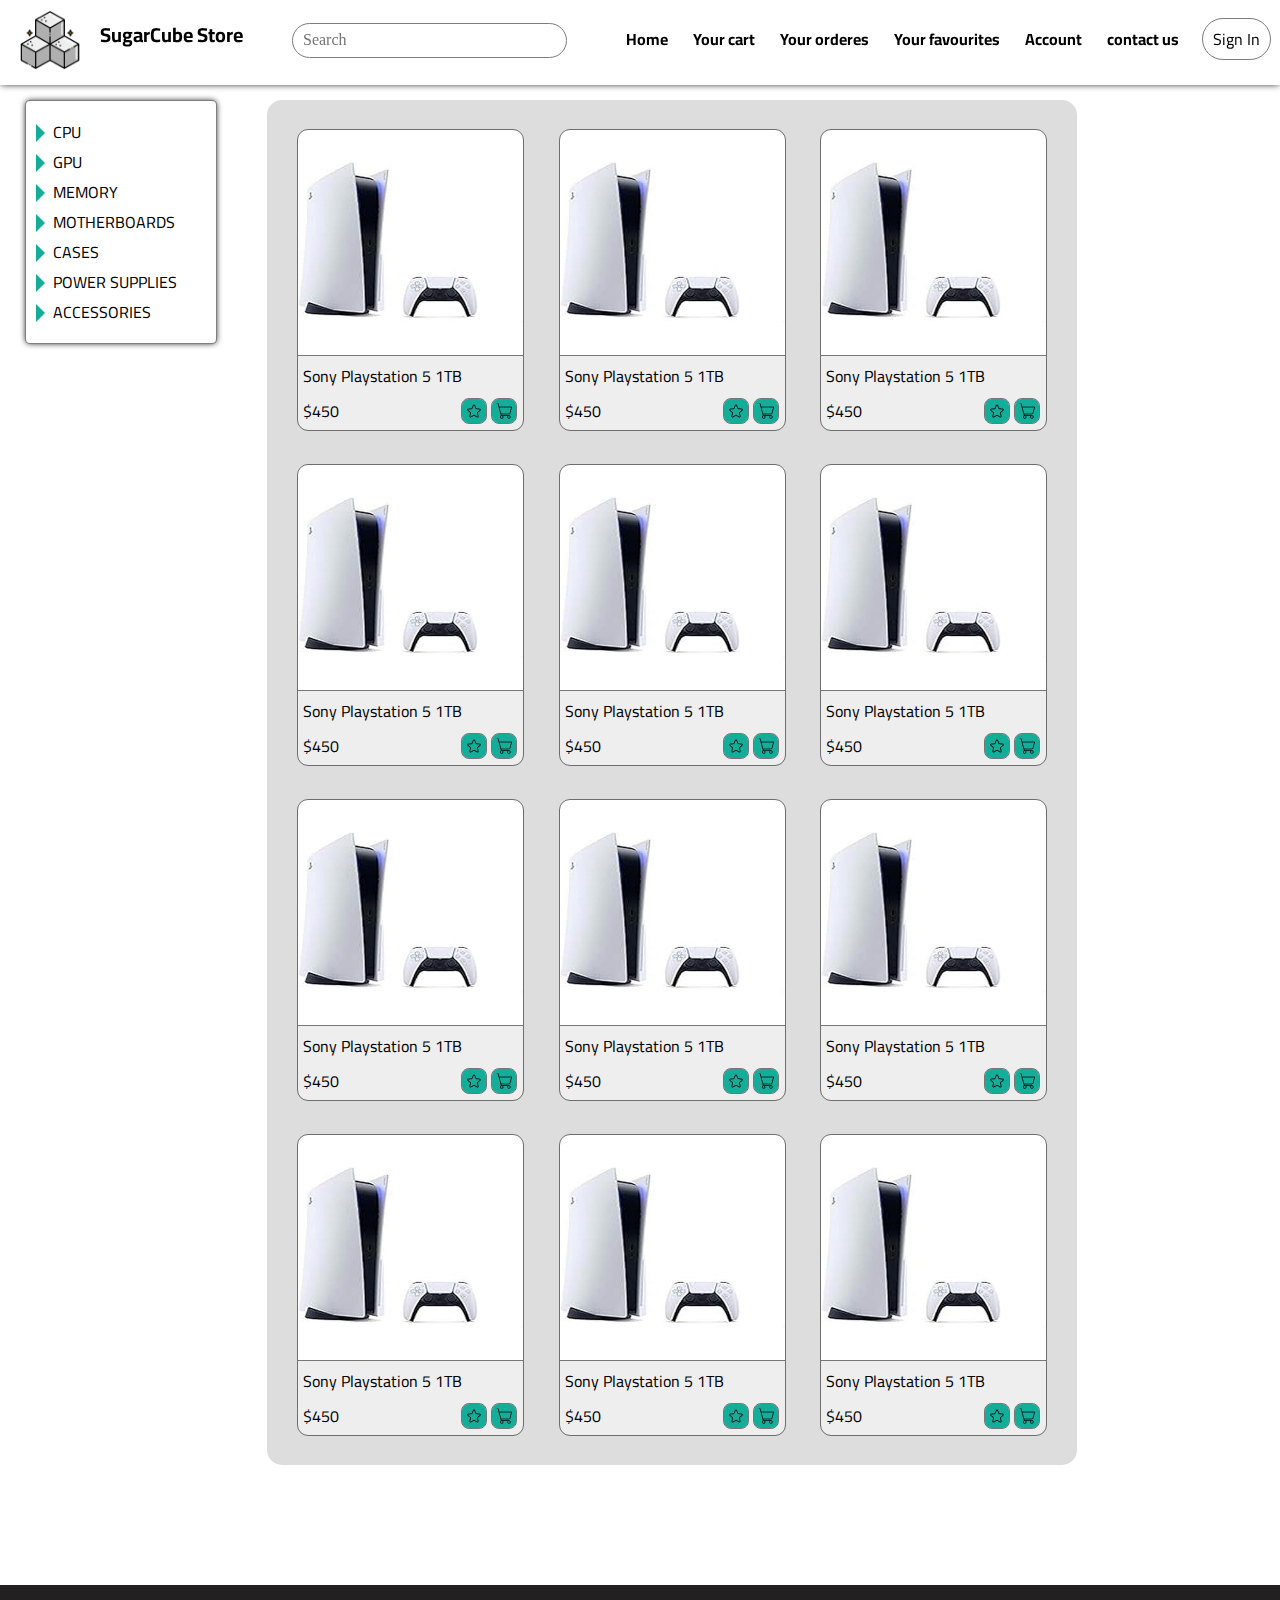
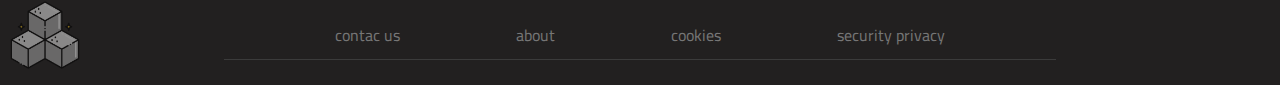
<file: html/index.html>
<!-- <!DOCTYPE html> لازم تكتبه -->
<html>
    <head>
        <meta charset="UTF-8">
        <meta name="descriprion" content="world wide hardware store">
        <title>sugar cube hardware</title>
        <style></style>
        <script></script>
        <link rel="stylesheet" href="../css/master.css">
        <link rel="preconnect" href="https://fonts.googleapis.com">
        <link rel="preconnect" href="https://fonts.gstatic.com" crossorigin>
        <link href="https://fonts.googleapis.com/css2?family=Cairo:slnt,wght@-11..11,200..1000&display=swap" rel="stylesheet">
    </head>
    <body>
    <div class="main">
        <header>
            <div class="logo"><img src="../images/9399729.png" alt="logo" class="logo"><h1 class="title" id="title">SugarCube Store</h1></div>
            <input type="text" placeholder="Search">
            <nav>
                <ul>
                    <li class="Home"><a href="index.html">Home</a></li>
                    <li>Your cart</li>
                    <li>Your orderes</li>
                    <li>Your favourites</li>
                    <li>Account</li>
                    <li class="contact"><a href="contact.html">contact us</a></li>
                </ul>
                <a href="sign.htm" class="sign">Sign In</a>
            </nav>
    </header>
        <aside>
            <ul>
                <li>CPU
                    <ul>
                        <li>AMD</li>
                        <li>Intel</li>
                    </ul>
                </li>
                <li>GPU</li>
                <li>MEMORY</li>
                <li>MOTHERBOARDS</li>
                <li>CASES</li>
                <li>POWER SUPPLIES</li>
                <li>ACCESSORIES</li>
            </ul>
        </aside>
        <div class="content">
            <div class="product"><img src="../images/415fsd2SAdL._AC._SR360,460.jpg" alt=""><p>Sony Playstation 5 1TB</p><span>$450</span><div class="icon"><img src="../images/shopping-cart.png" alt=""></div><div class="icon2"><img src="../images/star.png" alt=""></div></div>
            <div class="product"><img src="../images/415fsd2SAdL._AC._SR360,460.jpg" alt=""><p>Sony Playstation 5 1TB</p><span>$450</span><div class="icon"><img src="../images/shopping-cart.png" alt=""></div><div class="icon2"><img src="../images/star.png" alt=""></div></div>
            <div class="product"><img src="../images/415fsd2SAdL._AC._SR360,460.jpg" alt=""><p>Sony Playstation 5 1TB</p><span>$450</span><div class="icon"><img src="../images/shopping-cart.png" alt=""></div><div class="icon2"><img src="../images/star.png" alt=""></div></div>
            <div class="product"><img src="../images/415fsd2SAdL._AC._SR360,460.jpg" alt=""><p>Sony Playstation 5 1TB</p><span>$450</span><div class="icon"><img src="../images/shopping-cart.png" alt=""></div><div class="icon2"><img src="../images/star.png" alt=""></div></div>
            <div class="product"><img src="../images/415fsd2SAdL._AC._SR360,460.jpg" alt=""><p>Sony Playstation 5 1TB</p><span>$450</span><div class="icon"><img src="../images/shopping-cart.png" alt=""></div><div class="icon2"><img src="../images/star.png" alt=""></div></div>
            <div class="product"><img src="../images/415fsd2SAdL._AC._SR360,460.jpg" alt=""><p>Sony Playstation 5 1TB</p><span>$450</span><div class="icon"><img src="../images/shopping-cart.png" alt=""></div><div class="icon2"><img src="../images/star.png" alt=""></div></div>
            <div class="product"><img src="../images/415fsd2SAdL._AC._SR360,460.jpg" alt=""><p>Sony Playstation 5 1TB</p><span>$450</span><div class="icon"><img src="../images/shopping-cart.png" alt=""></div><div class="icon2"><img src="../images/star.png" alt=""></div></div>
            <div class="product"><img src="../images/415fsd2SAdL._AC._SR360,460.jpg" alt=""><p>Sony Playstation 5 1TB</p><span>$450</span><div class="icon"><img src="../images/shopping-cart.png" alt=""></div><div class="icon2"><img src="../images/star.png" alt=""></div></div>
            <div class="product"><img src="../images/415fsd2SAdL._AC._SR360,460.jpg" alt=""><p>Sony Playstation 5 1TB</p><span>$450</span><div class="icon"><img src="../images/shopping-cart.png" alt=""></div><div class="icon2"><img src="../images/star.png" alt=""></div></div>
            <div class="product"><img src="../images/415fsd2SAdL._AC._SR360,460.jpg" alt=""><p>Sony Playstation 5 1TB</p><span>$450</span><div class="icon"><img src="../images/shopping-cart.png" alt=""></div><div class="icon2"><img src="../images/star.png" alt=""></div></div>
            <div class="product"><img src="../images/415fsd2SAdL._AC._SR360,460.jpg" alt=""><p>Sony Playstation 5 1TB</p><span>$450</span><div class="icon"><img src="../images/shopping-cart.png" alt=""></div><div class="icon2"><img src="../images/star.png" alt=""></div></div>
            <div class="product"><img src="../images/415fsd2SAdL._AC._SR360,460.jpg" alt=""><p>Sony Playstation 5 1TB</p><span>$450</span><div class="icon"><img src="../images/shopping-cart.png" alt=""></div><div class="icon2"><img src="../images/star.png" alt=""></div></div>
        </div>
    </div>
    <footer>
        <img src="../images/9399729.png" alt="">
        <div class="links">
            <span>contac us</span>
            <span>about</span>
            <span>cookies</span>
            <span>security privacy</span>
        </div>
    </footer>
    </body>
</html>
</file>
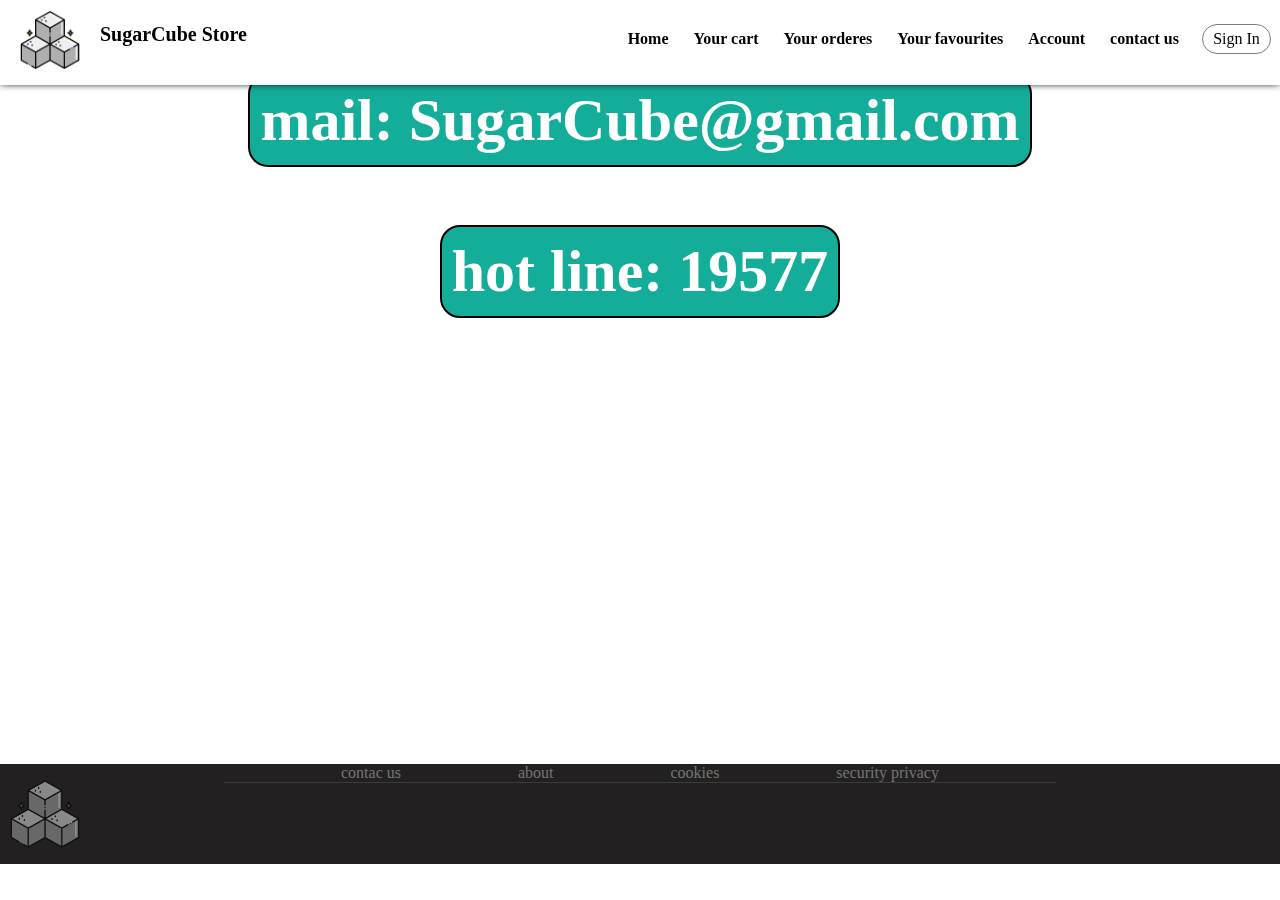
<file: html/contact.html>
<!DOCTYPE html>
    <html lang="en">
        <head>
            <meta charset="UTF-8">
            <meta name="viewport" content="width=device-width, initial-scale=1.0">
            <title>Document</title>
            <link rel="stylesheet" href="../css/contact.css">
        </head>
        <body>
            <header>
                <div class="logo"><img src="../images/9399729.png" alt="logo" class="logo"><h1 class="title" id="title">SugarCube Store</h1></div>
                <nav>
                    <ul>
                        <li class="Home"><a href="index.html">Home</a></li>
                        <li>Your cart</li>
                        <li>Your orderes</li>
                        <li>Your favourites</li>
                        <li>Account</li>
                        <li class="contact"><a href="contact.html">contact us</a></li>
                    </ul>
                    <a href="sign.htm" class="sign">Sign In</a>
                </nav>
            </header>
            <br>
            <br>
            <br>
            <div class="container">
            <p class="mail">mail: SugarCube@gmail.com
            </p>
            <br>
            <p class="hot">hot line: 19577</p>
            </div>
            <footer>
                <img src="../images/9399729.png" alt="">
                <div class="links">
                    <span>contac us</span>
                    <span>about</span>
                    <span>cookies</span>
                    <span>security privacy</span>
                </div>
            </footer>
        </body>
    </html>
</file>
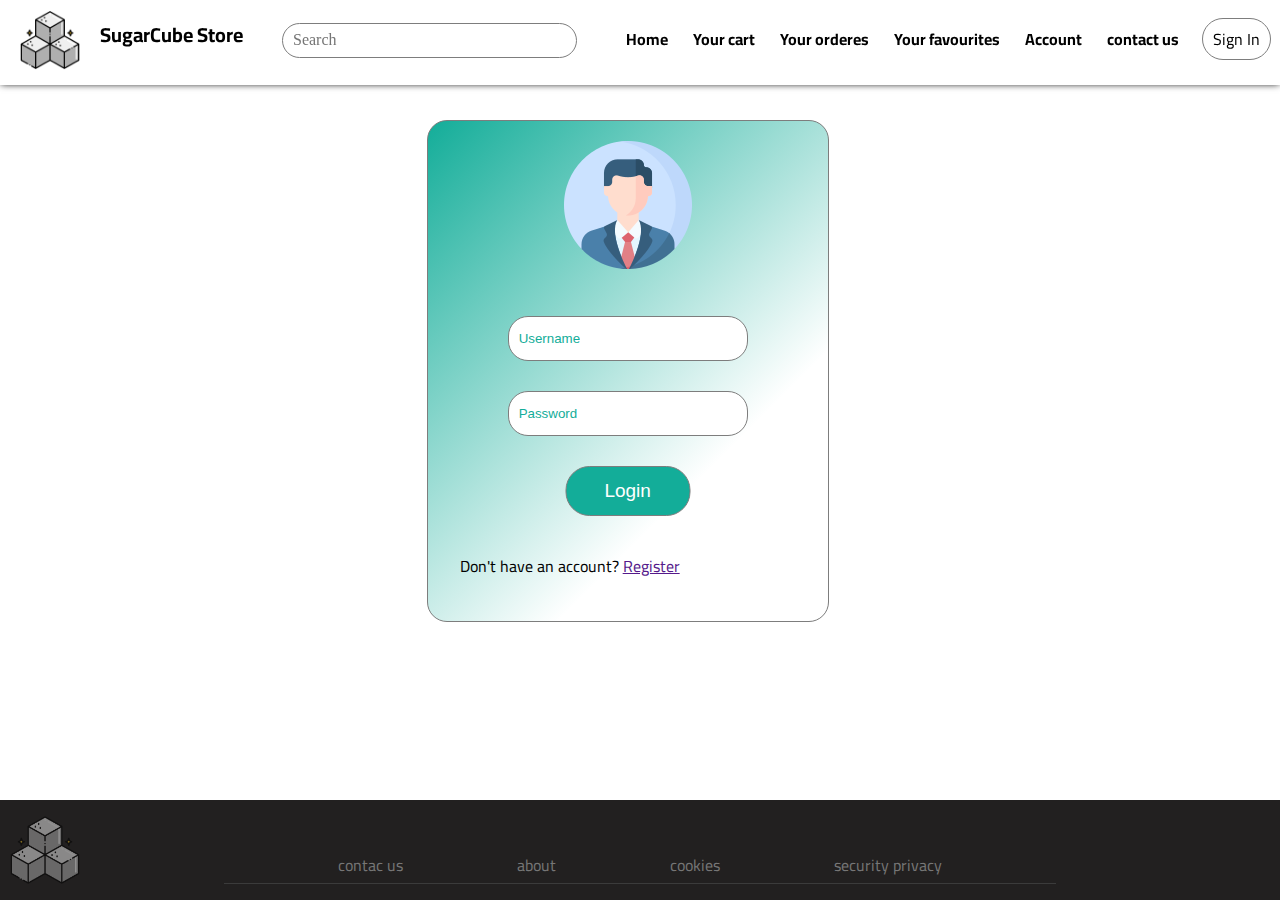
<file: html/sign.htm>
<html>
    <head>
        <meta charset="UTF-8">
        <meta name="descriprion" content="world wide hardware store">
        <title>sugar cube hardware</title>
        <style></style>
        <script></script>
        <link rel="stylesheet" href="../css/sign.css">
        <link rel="preconnect" href="https://fonts.googleapis.com">
        <link rel="preconnect" href="https://fonts.gstatic.com" crossorigin>
        <link href="https://fonts.googleapis.com/css2?family=Cairo:slnt,wght@-11..11,200..1000&display=swap" rel="stylesheet">
    </head>
    <body>
        <header>
            <div class="logo"><img src="../images/9399729.png" alt="logo" class="logo"><h1 class="title" id="title">SugarCube Store</h1></div>
            <input type="text" placeholder="Search" class="Search">
            <nav>
                <ul>
                    <li class="Home"><a href="index.html">Home</a></li>
                    <li>Your cart</li>
                    <li>Your orderes</li>
                    <li>Your favourites</li>
                    <li>Account</li>
                    <li class="contact"><a href="contact.html">contact us</a></li>
                </ul>
                <a href="sign.htm" class="sign">Sign In</a>
            </nav>
    </header>
    <div class="signin">
        <img src="../images/man128.png" alt="">
        <form action="">
            <input type="text" name="username" id="" placeholder="Username">
            <input type="password" required minlength="" placeholder="Password">
            <input type="submit" value="Login">
            <span>Don't have an account? <a href="">Register</a></span>
        </form>
    </div>
    <footer>
        <img src="../images/9399729.png" alt="">
        <div class="links">
            <span>contac us</span>
            <span>about</span>
            <span>cookies</span>
            <span>security privacy</span>
        </div>
    </footer>
    </body>
</html>
</file>
<file: css/master.css>
body{
    font-family: CAIRO;
    margin: 0;
    box-sizing: border-box;
    position: relative;
}

:root {
    --clr1: rgb(19, 173, 153);
}

.main {
    display: grid;
    grid-template-columns: repeat(6, 1fr);
    grid-template-rows: 1fr;
}

header{
    background-color: #ffffff;
    padding-bottom: 5px;
    position: fixed;
    display: flex;
    width: 100%;
    justify-content: space-between;
    align-items: center;
    box-shadow: 0px 0px 7px -1px black;
    z-index: 100;
}


.logo {
    display: flex;
    width: fit-content;
    align-items: center;
    height: 60px;
    padding: 10px;
}

.title{
    font-size: 20px;
    padding-left: 10px;
    margin-top: 3px;
}

nav ul {
    list-style: none;
    display: inline-flex; 
    padding-left: 0;
    margin: 0 20px;
    gap: 25px;
}

nav ul li {
    margin: 10px auto;
    font-weight: bold;
    border-bottom:  2px transparent solid;
}

nav ul li:hover {
    border-bottom: 2px var(--clr1) solid;
    cursor: pointer;
}

.contact a{
    color: black;
    text-decoration: none;
}

.Home a {
    color: black;
    text-decoration: none;
}

.menu {
    height: 30px;
    width: 30px;
    margin-bottom: 10px;
}


aside {
    background-color: #ffffff;
    width: 190px;
    height: fit-content;
    margin: 50px;
    border-radius: 5px;
    margin-left: 25px;
    margin-top: 100px;
    border: 1px solid #00000080;
    box-shadow: 0px 0px 6px -1px black;
}

aside ul {
    list-style: none;
    margin-left: -13px;
}

aside ul li {
    position: relative;
}

aside ul li:hover {
    cursor: pointer;
}

aside ul li ul {
    display: none;
    transition-duration: 0.3s;
}

aside ul li:hover > ul {
    display: block;
}

aside >ul > li::before {
    content: "";
    border-color: transparent transparent transparent var(--clr1);
    border-style: solid;
    border-width: 9px;
    display: inline-block;
    position: absolute;
    top: 7px;
    left: -17px;
    transition-duration: 0.2s;
    transform-origin: 27% 50% 0;
}

aside ul li:hover::before {
    rotate: 90deg;
}

.parent {
    display: flex;
    align-items: flex-start;
}

.content {
    background-color: #ddd;
    margin-top: 100px;
    margin-bottom: 100px;
    display: grid;
    padding: 20px;
    gap: 15px;
    grid-template-columns: repeat(auto-fit, minmax(225px, 1fr));
    justify-items: center;
    grid-column: 2 / 6;
    grid-row: 1 / 2;
    border-radius: 15px;
}

.product {
    background-color: #eee;
    width: 225px;
    height: 300px;
    border-radius: 10px;
    outline: 1px solid #00000080;
    margin: 10px;
    position: relative;
}

.product img {
    height: 225px;
    width: 225px;
    border-top-left-radius: 9px;
    border-top-right-radius: 9px;
    border-bottom: 1px solid #00000080;
}

.product::before:hover {
    background-color: white;
}

p {
    margin: 5px;
}

span {
    margin: 5px;
}

.icon img{
    width: 16px;
    height: 16px;
    background-color: var(--clr1);
    outline: 1px solid #00000080;
    position: absolute;
    bottom: 7px;
    right: 7px;
    border-radius: 7px;
    border: none;
    padding: 4px;
    transition-duration: 0.3s;
    cursor: pointer;
}

.icon2 img {
    width: 16px;
    height: 16px;
    background-color: var(--clr1);
    outline: 1px solid #00000080;
    position: absolute;
    bottom: 7px;
    right: 37px;
    border-radius: 7px;
    border: none;
    padding: 4px;
    transition-duration: 0.3s;
    cursor: pointer;
}

.icon img:hover {
    background-color: white;
    bottom: 10px;
}

.icon2 img:hover {
    background-color: white;
    bottom: 10px;
}

footer {
    background-color: rgb(34, 32, 32);
    position: relative;
    height: 100px;
}

.links {
    width: 65%;
    color: rgb(118, 118, 118);
    margin: 20px auto;
    display: flex;
    justify-content: space-evenly;
    position: relative;
    top: 30px;
}

.links span{
    cursor: pointer;
}

.links::before {
    position: absolute;
    content: "";
    width: 100%;
    height: 1px;
    background-color: rgb(59, 59, 59);
    top: 110%;
}

footer img {
    position: absolute;
    top: 50%;
    left: 10px;
    transform: translateY(-50%);
    height: 70px;
    opacity: 50%;
}

.mail,
.hot {
    text-align: center;
    background-color: var(--clr1);
    color: white;
    font-weight: bold;
    width: fit-content;
    padding: 10px;
    margin: 20px auto;
    border-radius: 20px;
    border: 2px solid black;
    font-size: 60px;
}

header [type="text"] {
    all: initial;
    height: 33px;
    width: 273px;
    border: 0.01px solid #7d7d7d;
    border-radius: 51px;
    position: relative;
}

header [type="text"]::placeholder {
    position: absolute;
    left: 10px;
}

a.sign {
    text-decoration: none;
    display: inline-block;
    margin-right: 10px;
    outline: 0.000001rem solid #7d7d7d;
    border-radius: 27px;
    background-color: white;
    color: black;
    padding: 5px;
    width: 57px;
    text-align: center;
    font-weight: 400;
    transition-duration: 0.2s;
}

a.sign:hover {
    color: white;
    background-color: var(--clr1);
}
</file>
<file: css/contact.css>
body{
    font-family: CAIRO;
    margin: 0;
    box-sizing: border-box;
    position: relative;
}

:root {
    --clr1: rgb(19, 173, 153);
}


header{
    background-color: #ffffff;
    padding-bottom: 5px;
    position: fixed;
    display: flex;
    width: 100%;
    justify-content: space-between;
    align-items: center;
    box-shadow: 0px 0px 7px -1px black;
    z-index: 100;
}


.logo {
    display: flex;
    width: fit-content;
    align-items: center;
    height: 60px;
    padding: 10px;
}

.title{
    font-size: 20px;
    padding-left: 10px;
    margin-top: 3px;
}

nav ul {
    list-style: none;
    display: inline-flex; 
    padding-left: 0;
    margin: 0 20px;
    gap: 25px;
}

nav ul li {
    margin: 10px auto;
    font-weight: bold;
    border-bottom:  2px transparent solid;
}

nav ul li:hover {
    border-bottom: 2px var(--clr1) solid;
    cursor: pointer;
}


a.sign {
    text-decoration: none;
    display: inline-block;
    margin-right: 10px;
    outline: 0.000001px solid #7d7d7d;
    border-radius: 27px;
    background-color: white;
    color: black;
    padding: 5px;
    width: 57px;
    text-align: center;
    font-weight: 400;
    transition-duration: 0.2s;
}

a.sign:hover {
    color: white;
    background-color: var(--clr1);
}

.contact a{
    color: black;
    text-decoration: none;
}

.mail {
    text-align: center;
    background-color: var(--clr1);
    color: white;
    font-weight: bold;
    width: fit-content;
    padding: 10px;
    margin: 20px auto;
    border-radius: 20px;
    border: 2px solid black;
    font-size: 60px;
    grid-column: 1 / 7;
    grid-row: 1 / 1;
}

.hot {
    text-align: center;
    background-color: var(--clr1);
    color: white;
    font-weight: bold;
    width: fit-content;
    padding: 10px;
    margin: 20px auto;
    border-radius: 20px;
    border: 2px solid black;
    font-size: 60px;
    grid-column: 1 / 7;
    grid-row: 1 / 1;
}

.container {
    min-height: calc(100vh - 230px);
}

footer {
    background-color: rgb(34, 32, 32);
    height: 100px;
    position: relative;
}

.links {
    width: 65%;
    color: rgb(118, 118, 118);
    margin: 20px auto;
    display: flex;
    justify-content: space-evenly;
    position: relative;
}

.links span{
    cursor: pointer;
}

.links::before {
    position: absolute;
    content: "";
    width: 100%;
    height: 1px;
    background-color: rgb(59, 59, 59);
    top: 100%;
}

footer img {
    position: absolute;
    top: 50%;
    left: 10px;
    transform: translateY(-50%);
    height: 70px;
    opacity: 50%;
}


.Home a {
    color: black;
    text-decoration: none;
}
</file>
<file: css/sign.css>
body{
    font-family: CAIRO;
    margin: 0;
    box-sizing: border-box;
    position: relative;
    display: grid;
    grid-template-columns: repeat(6, 1fr);
    grid-template-rows: 100px auto 100px;
}

input:focus {
    outline: none;
}


:root {
    --clr1: rgb(19, 173, 153);
}

header{
    background-color: #ffffff;
    padding-bottom: 5px;
    position: fixed;
    display: flex;
    width: 100%;
    justify-content: space-between;
    align-items: center;
    box-shadow: 0px 0px 7px -1px black;
    z-index: 100;
}


.logo {
    display: flex;
    width: fit-content;
    align-items: center;
    height: 60px;
    padding: 10px;
}


.title{
    font-size: 20px;
    padding-left: 10px;
    margin-top: 3px;
}

nav ul {
    list-style: none;
    display: inline-flex; 
    padding-left: 0;
    margin: 0 20px;
    gap: 25px;
}

nav ul li {
    margin: 10px auto;
    font-weight: bold;
    border-bottom:  2px transparent solid;
}

nav ul li:hover {
    border-bottom: 2px var(--clr1) solid;
    cursor: pointer;
}

.contact a{
    color: black;
    text-decoration: none;
}

.Home a {
    color: black;
    text-decoration: none;
}

.menu {
    height: 30px;
    width: 30px;
    margin-bottom: 10px;
}

footer {
    background-color: rgb(34, 32, 32);
    position: relative;
    height: 100px;
    grid-row: 3 / 4;
    grid-column: 1 / 7;
}

.links {
    width: 65%;
    color: rgb(118, 118, 118);
    margin: 20px auto;
    display: flex;
    justify-content: space-evenly;
    position: relative;
    top: 30px;
}

.links span{
    cursor: pointer;
}

.links::before {
    position: absolute;
    content: "";
    width: 100%;
    height: 1px;
    background-color: rgb(59, 59, 59);
    top: 110%;
}

footer img {
    position: absolute;
    top: 50%;
    left: 10px;
    transform: translateY(-50%);
    height: 70px;
    opacity: 50%;
}

header input{
    all: initial;
    height: 33px;
    width: 273px;
    border: 0.01px solid #7d7d7d;
    border-radius: 51px;
    position: relative;
    padding-left: 10px;
    padding-right: 10px;
}


header [type="text"]::placeholder {
    position: absolute;
    left: 10px;
}

a.sign {
    text-decoration: none;
    display: inline-block;
    margin-right: 10px;
    outline: 0.000001px solid #7d7d7d;
    border-radius: 27px;
    background-color: white;
    color: black;
    padding: 5px;
    width: 57px;
    text-align: center;
    font-weight: 400;
    transition-duration: 0.2s;
}

a.sign:hover {
    color: white;
    background-color: var(--clr1);
}

.signin {
    grid-row: 2 / 3;
    grid-column: 3 / 5;
    background-color: #dfdfdf;
    width: 400px;
    height: 500px;
    margin-top: 20px;
    border: 0.1px solid #7d7d7d;
    border-radius: 20px;
    position: relative;
    background-image: linear-gradient(-45deg, white 30%, var(--clr1));
}

.signin img {
    position: absolute;
    left: 50%;
    top: 20px;
    transform: translate(-50%);
}

.signin input[type="text"],
.signin input[type="password"]{
    display: block;
    margin: 20px auto;
    position: absolute;
    top: 35%;
    left: 50%;
    transform: translate(-50%);
    width: 60%;
    height: 45px;
    border-radius: 20px;
    border: 0.1px solid #7d7d7d;
    padding-left: 10px;
    padding-right: 10px;
}

.signin input::placeholder {
    position: absolute;
    left: 10px;
    color: var(--clr1);
}

.signin form input:nth-child(2) {
    display: block;
    margin: 20px auto;
    position: absolute;
    top: 50%;
    left: 50%;
    transform: translate(-50%);
}

.signin [type="submit"] {
    position: absolute;
    top: 69%;
    left: 50%;
    transform: translateX(-50%);
    width: 125px;
    height: 50px;
    border-radius: 24px;
    border: 0.1px solid #7d7d7d;
    background-color: var(--clr1);
    color: white;
    font-size: 19px;
    transition: 0.2s;
}

.signin [type="submit"]:hover {
    background-color: white;
    color: black;
}

.signin span {
    position: absolute;
    top: 86%;
    left: 8%;
}
</file>
